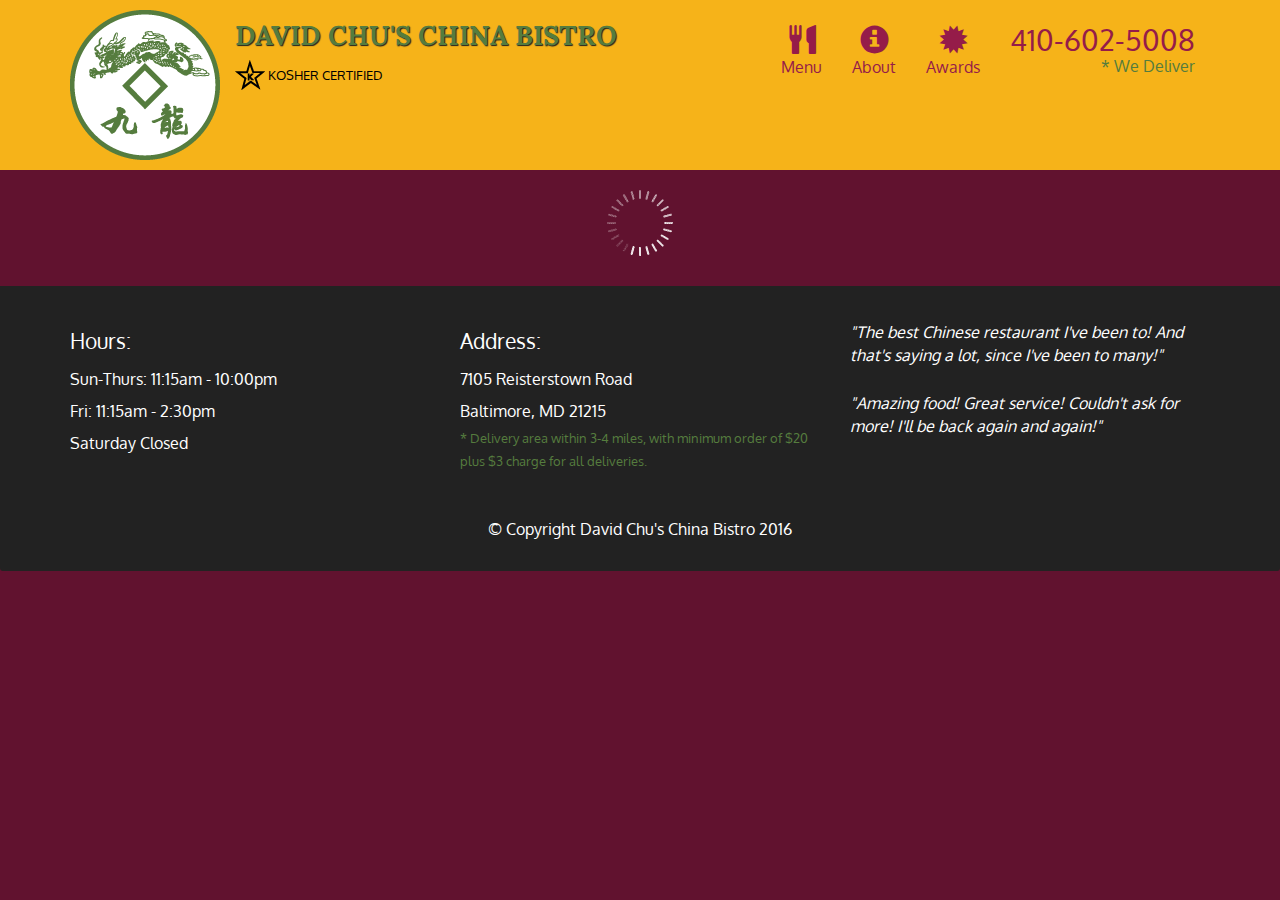
<file: index.html>
<!doctype html>
<html lang="en">
  <head>
    <meta charset="utf-8">
    <meta http-equiv="X-UA-Compatible" content="IE=edge">
    <meta name="viewport" content="width=device-width, initial-scale=1">
    <title>David Chu's China Bistro</title>
    <link rel="stylesheet" href="css/bootstrap.min.css">
    <link rel="stylesheet" href="css/styles.css">
    <link href='https://fonts.googleapis.com/css?family=Oxygen:400,300,700' rel='stylesheet' type='text/css'>
    <link href='https://fonts.googleapis.com/css?family=Lora' rel='stylesheet' type='text/css'>
  </head>
<body>
  <header>
    <nav id="header-nav" class="navbar navbar-default">
      <div class="container">
        <div class="navbar-header">
          <a href="index.html" class="pull-left visible-md visible-lg">
            <div id="logo-img" alt="Logo image"></div>
          </a>

          <div class="navbar-brand">
            <a href="index.html"><h1>David Chu's China Bistro</h1></a>
            <p>
              <img src="images/star-k-logo.png" alt="Kosher certification">
              <span>Kosher Certified</span>
            </p>
          </div>

          <button id="navbarToggle" type="button" class="navbar-toggle collapsed" data-toggle="collapse" data-target="#collapsable-nav" aria-expanded="false">
            <span class="sr-only">Toggle navigation</span>
            <span class="icon-bar"></span>
            <span class="icon-bar"></span>
            <span class="icon-bar"></span>
          </button>
        </div>
        
        <div id="collapsable-nav" class="collapse navbar-collapse">
           <ul id="nav-list" class="nav navbar-nav navbar-right">
            <li id="navHomeButton" class="visible-xs active">
              <a href="index.html">
                <span class="glyphicon glyphicon-home"></span> Home</a>
            </li>
            <li id="navMenuButton">
              <a href="#" onclick="$dc.loadMenuCategories();">
                <span class="glyphicon glyphicon-cutlery"></span><br class="hidden-xs"> Menu</a>
            </li>
            <li>
              <a href="#">
                <span class="glyphicon glyphicon-info-sign"></span><br class="hidden-xs"> About</a>
            </li>
            <li>
              <a href="#">
                <span class="glyphicon glyphicon-certificate"></span><br class="hidden-xs"> Awards</a>
            </li>
            <li id="phone" class="hidden-xs">
              <a href="tel:410-602-5008">
                <span>410-602-5008</span></a><div>* We Deliver</div>
            </li>
          </ul><!-- #nav-list -->
        </div><!-- .collapse .navbar-collapse -->
      </div><!-- .container -->
    </nav><!-- #header-nav -->
  </header>

  <div id="call-btn" class="visible-xs">
    <a class="btn" href="tel:410-602-5008">
    <span class="glyphicon glyphicon-earphone"></span>
    410-602-5008
    </a>
  </div>
  <div id="xs-deliver" class="text-center visible-xs">* We Deliver</div>

  <div id="main-content" class="container"></div>

  <footer class="panel-footer">
    <div class="container">
      <div class="row">
        <section id="hours" class="col-sm-4">
          <span>Hours:</span><br>
          Sun-Thurs: 11:15am - 10:00pm<br>
          Fri: 11:15am - 2:30pm<br>
          Saturday Closed
          <hr class="visible-xs">
        </section>
        <section id="address" class="col-sm-4">
          <span>Address:</span><br>
          7105 Reisterstown Road<br>
          Baltimore, MD 21215
          <p>* Delivery area within 3-4 miles, with minimum order of $20 plus $3 charge for all deliveries.</p>
          <hr class="visible-xs">
        </section>
        <section id="testimonials" class="col-sm-4">
          <p>"The best Chinese restaurant I've been to! And that's saying a lot, since I've been to many!"</p>
          <p>"Amazing food! Great service! Couldn't ask for more! I'll be back again and again!"</p>
        </section>
      </div>
      <div class="text-center">&copy; Copyright David Chu's China Bistro 2016</div>
    </div>
  </footer>

  <!-- jQuery (Bootstrap JS plugins depend on it) -->
  <script src="js/jquery-2.1.4.min.js"></script>
  <script src="js/bootstrap.min.js"></script>
  <script src="js/ajax-utils.js"></script>
  <script src="js/script.js"></script>
</body>
</html>
</file>
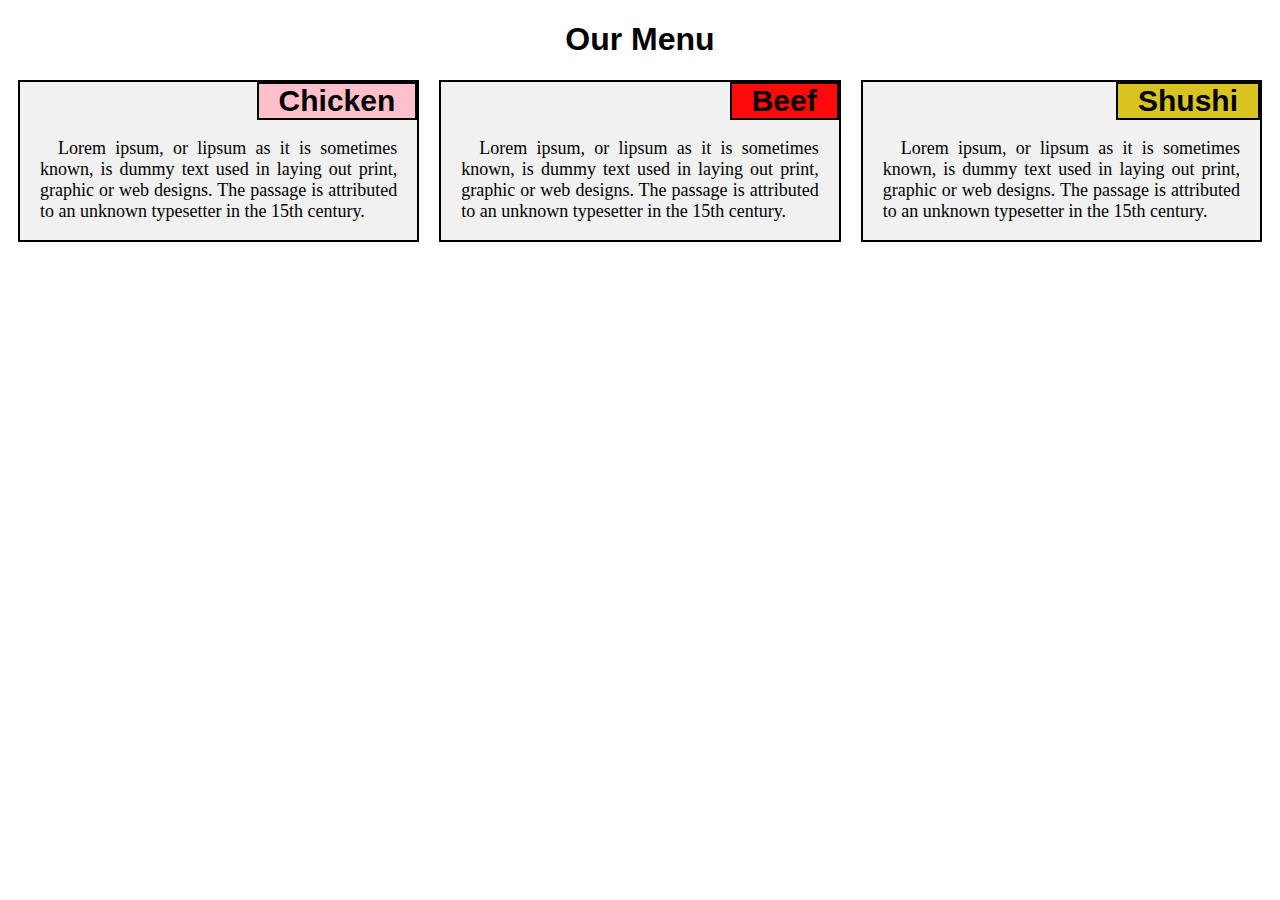
<file: module2-solution/WebContent/index.html>
<!DOCTYPE html>
<html>
<head>
<link rel="stylesheet" href="css/style.css">
</head>
<body>
	<h1>Our Menu</h1>
	<div class="flex-container">

		<section class="chicken-section flex-item-left">
			<h4 class="chicken">Chicken</h4>
			<p>&emsp;Lorem ipsum, or lipsum as it is sometimes known, is
				dummy text used in laying out print, graphic or web designs. The
				passage is attributed to an unknown typesetter in the 15th century.</p>
		</section>
		<section class="flex-item-right">
			<h4 class="beef">Beef</h4>
			<p>&emsp;Lorem ipsum, or lipsum as it is sometimes known, is
				dummy text used in laying out print, graphic or web designs. The
				passage is attributed to an unknown typesetter in the 15th century.</p>
		</section>
		<section class="flex-item-right">
			<h4 class="shushi">Shushi</h4>
			<p>&emsp;Lorem ipsum, or lipsum as it is sometimes known, is
				dummy text used in laying out print, graphic or web designs. The
				passage is attributed to an unknown typesetter in the 15th century.</p>
		</section>
	</div>

</body>
</html>
</file>
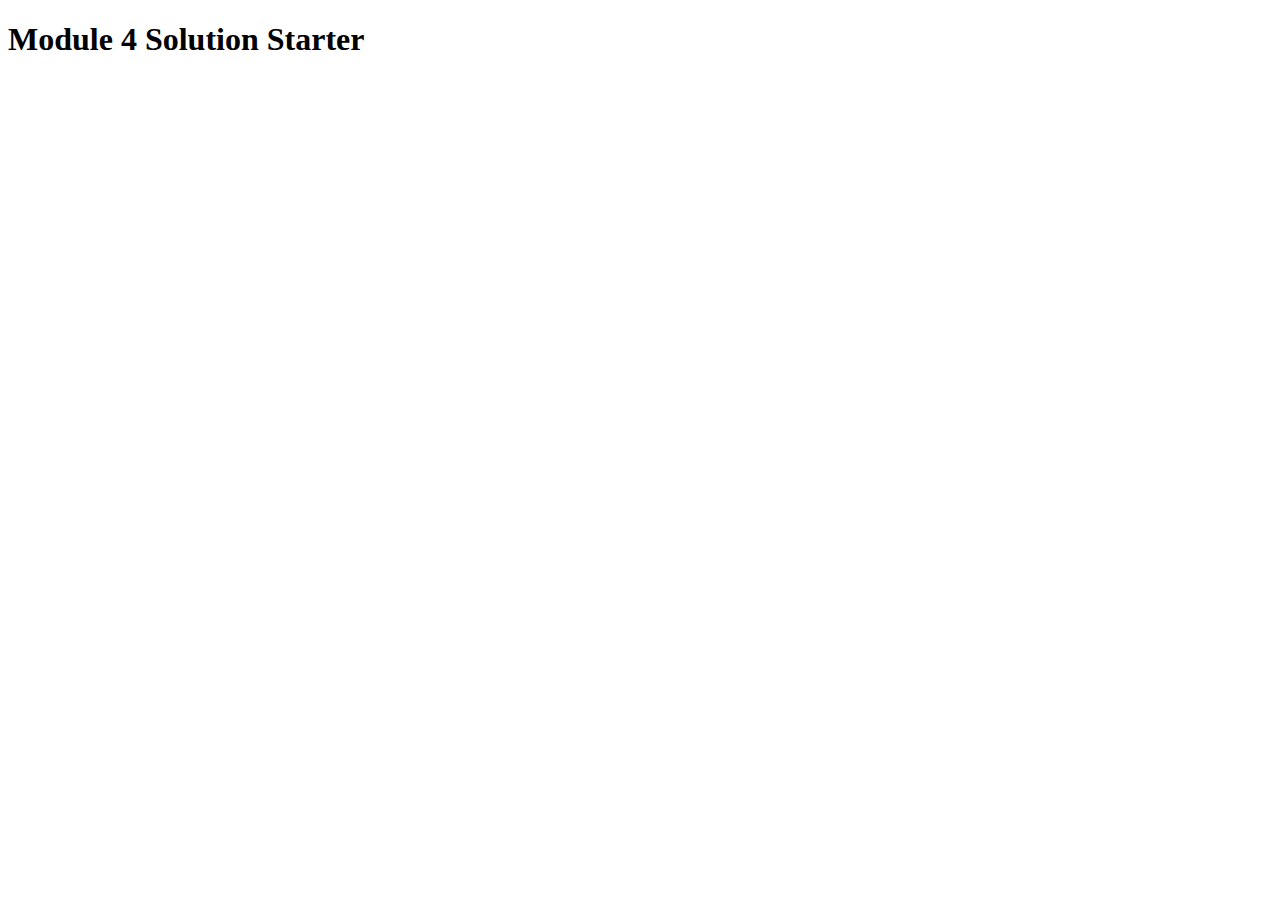
<file: module4-solution/WebContent/index.html>
<!DOCTYPE html>
<html>
<head>
  <meta charset="utf-8">
  <title>Module 4 Solution Starter</title>
  <script>
    var names = []; // DO NOT REMOVE
  </script>
  <script src="SpeakHello.js"></script>
  <script src="SpeakGoodBye.js"></script>
  <script src="script.js"></script>
</head>
<body>
  <h1>Module 4 Solution Starter</h1>
</body>
</html>
</file>
<file: css/styles.css>
body {
  font-size: 16px;
  color: #fff;
  background-color: #61122f;
  font-family: 'Oxygen', sans-serif;
}

/** HEADER **/
#header-nav {
  background-color: #f6b319;
  border-radius: 0;
  border: 0;
}

#logo-img {
  background: url('../images/restaurant-logo_large.png') no-repeat;
  width: 150px;
  height: 150px;
  margin: 10px 15px 10px 0;
}

.navbar-brand {
  padding-top: 25px;
}
.navbar-brand h1 { /* Restaurant name */
  font-family: 'Lora', serif;
  color: #557c3e;
  font-size: 1.5em;
  text-transform: uppercase;
  font-weight: bold;
  text-shadow: 1px 1px 1px #222;
  margin-top: 0;
  margin-bottom: 0;
  line-height: .75;
}
.navbar-brand a:hover, .navbar-brand a:focus {
  text-decoration: none;
}
.navbar-brand p { /* Kosher cert */
  color: #000;
  text-transform: uppercase;
  font-size: .7em;
  margin-top: 15px;
}
.navbar-brand p span { /* Star-K */
  vertical-align: middle;
}

#nav-list {
  margin-top: 10px;
}
#nav-list a {
  color: #951C49;
  text-align: center;
}
#nav-list a:hover {
  background: #E7E7E7;
}
#nav-list a span {
  font-size: 1.8em;
}

#phone {
  margin-top: 5px;
}
#phone a { /* Phone number */
  text-align: right;
  padding-bottom: 0;
}
#phone div { /* We Deliver */
  color: #557c3e;
  text-align: right;
  padding-right: 15px;
}

.navbar-header button.navbar-toggle, .navbar-header .icon-bar {
  border: 1px solid #61122f;
}
.navbar-header button.navbar-toggle {
  clear: both;
  margin-top: -30px;
}
/* END HEADER */

/* FOOTER */
.panel-footer {
  margin-top: 30px;
  padding-top: 35px;
  padding-bottom: 30px;
  background-color: #222;
  border-top: 0;
}
.panel-footer div.row {
  margin-bottom: 35px;
}
#hours, #address {
  line-height: 2;
}
#hours > span, #address > span {
  font-size: 1.3em;
}
#address p {
  color: #557c3e;
  font-size: .8em;
  line-height: 1.8;
}
#testimonials {
  font-style: italic;
}
#testimonials p:nth-child(2) {
  margin-top: 25px;
}
/* END FOOTER */



/* HOME PAGE */
.container .jumbotron {
  box-shadow: 0 0 50px #3F0C1F;
  border: 2px solid #3F0C1F;
}

#menu-tile, #specials-tile, #map-tile {
  height: 250px;
  width: 100%;
  margin-bottom: 15px;
  position: relative;
  border: 2px solid #3F0C1F;
  overflow: hidden;
}
#menu-tile:hover, #specials-tile:hover, #map-tile:hover {
  box-shadow: 0 1px 5px 1px #cccccc;
}
#menu-tile {
  background: url('../images/menu-tile.jpg') no-repeat;
  background-position: center;
}
#specials-tile {
  background: url('../images/specials-tile.jpg') no-repeat;
  background-position: center;
}
#menu-tile span, #specials-tile span, #map-tile span {
  position: absolute;
  bottom: 0;
  right: 0;
  width: 100%;
  text-align: center;
  font-size: 1.6em;
  text-transform: uppercase;
  background-color: #000;
  color: #fff;
  opacity: .8;
}
/* END HOME PAGE */

/* MENU CATEGORIES PAGE */
.category-tile { 
  position: relative;
  border: 2px solid #3F0C1F;
  overflow: hidden;
  width: 200px;
  height: 200px;
  margin: 0 auto 15px;
}
.category-tile span {
  position: absolute;
  bottom: 0;
  right: 0;
  width: 100%;
  text-align: center;
  font-size: 1.2em;
  text-transform: uppercase;
  background-color: #000;
  color: #fff;
  opacity: .8;
}
.category-tile:hover {
  box-shadow: 0 1px 5px 1px #cccccc;
}

#menu-categories-title + div {
  margin-bottom: 50px;
}
/* END MENU CATEGORIES PAGE */

/* SINGLE CATEGORY PAGE */
.menu-item-tile {
  margin-bottom: 25px;
}
.menu-item-tile hr {
  width: 80%;
}
.menu-item-tile .menu-item-price {
  font-size: 1.1em;
  text-align: right;
  margin-top: -15px;
  margin-right: -15px;
}
.menu-item-tile .menu-item-price span {
  font-size: .6em;
}
.menu-item-photo {
  position: relative;
  border: 2px solid #3F0C1F; 
  overflow: hidden;
  padding: 0;
  margin-right: -15px;
  margin-left: auto;
  margin-bottom: 20px;
  max-width: 250px;
}
.menu-item-photo div {
  position: absolute;
  bottom: 0;
  right: 0;
  width: 80px;
  background-color: #557c3e;
  text-align: center;
}
.menu-item-description {
  padding-right: 30px;
}
h3.menu-item-title {
  margin: 0 0 10px;
}
.menu-item-details {
  font-size: .9em;
  font-style: italic;
}
/* END SINGLE CATEGORY PAGE */


/********** Large devices only **********/
@media (min-width: 1200px) {
  .container .jumbotron {
    background: url('../images/jumbotron_1200.jpg') no-repeat;
    height: 675px;
  }
}

/********** Medium devices only **********/
@media (min-width: 992px) and (max-width: 1199px) {
  /* Header */
  #logo-img {
    background: url('../images/restaurant-logo_medium.png') no-repeat;
    width: 100px;
    height: 100px;
    margin: 5px 5px 5px 0;
  }
  /* End Header */

  /* Home Page */
  .container .jumbotron {
    background: url('../images/jumbotron_992.jpg') no-repeat;
    height: 558px;
  }
  /* End Home Page */
}

/********** Small devices only **********/
@media (min-width: 768px) and (max-width: 991px) {
  /* Home Page */
  .container .jumbotron {
    background: url('../images/jumbotron_768.jpg') no-repeat;
    height: 432px;
  }
  /* End Home Page */
}

/********** Extra small devices only **********/
@media (max-width: 767px) {
  /* Header */
  .navbar-brand {
    padding-top: 10px;
    height: 80px;
  }
  .navbar-brand h1 { /* Restaurant name */
    padding-top: 10px;
    font-size: 5vw; /* 1vw = 1% of viewport width */
  }
  .navbar-brand p { /* Kosher cert */
    font-size: .6em;
    margin-top: 12px;
  }
  .navbar-brand p img { /* Star-K */
    height: 20px;
  }

  #collapsable-nav a { /* Collapsed nav menu text */
    font-size: 1.2em;
  }
  #collapsable-nav a span { /* Collapsed nav menu glyph */
    font-size: 1em;
    margin-right: 5px;
  }

  #call-btn > a {
    font-size: 1.5em;
    display: block;
    margin: 0 20px;
    padding: 10px;
    border: 2px solid #fff;
    background-color: #f6b319;
    color: #951c49;
  }
  #xs-deliver {
    margin-top: 5px;
    font-size: .7em;
    letter-spacing: .1em;
    text-transform: uppercase;
  }
  /* End Header */

  /* Footer */
  .panel-footer section {
    margin-bottom: 30px;
    text-align: center;
  }
  .panel-footer section:nth-child(3) {
    margin-bottom: 0; /* margin already exists on the whole row */
  }
  .panel-footer section hr {
    width: 50%;
  }
  /* End Footer */

  /* Home Page */
  .container .jumbotron {
    margin-top: 30px;
    padding: 0;
  }
  #menu-tile, #specials-tile {
    width: 360px;
    margin: 0 auto 15px;
  }

  .menu-item-photo {
    margin-right: auto;
  }
  .menu-item-tile .menu-item-price {
    text-align: center;
  }
  .menu-item-description {
    text-align: center;;
  }
}


/********** Super extra small devices Only :-) (e.g., iPhone 4) **********/
@media (max-width: 479px) {
  /* Header */
  .navbar-brand h1 { /* Restaurant name */
    padding-top: 5px;
    font-size: 6vw;
  }
  /* End Header */
  
  /* Home page */
  #menu-tile, #specials-tile {
    width: 280px;
    margin: 0 auto 15px;
  }

  .col-xxs-12 {
    position: relative;
    min-height: 1px;
    padding-right: 15px;
    padding-left: 15px;
    float: left;
    width: 100%;
  }
}
</file>
<file: module2-solution/WebContent/css/style.css>
* {
	box-sizing: border-box;
}

h1 {
	text-align: center;
	font-family: Helvetica;
}

h4 {
	
	font-family: Helvetica;
	float: right;
	margin-top: 0px;
	border: 2px solid black;
	padding-left: 20px;
	padding-right: 20px;
	font-weight: bold;
	margin-bottom: 18px;
}

p {
	clear: both;
	font-size:18px;
	padding-left: 20px;
	padding-right: 20px;
	text-align: justify;
}

.chicken {
	background-color: pink;
}

.beef {
	background-color: rgb(255, 10, 10);
}

.shushi {
	background-color: rgb(217, 195, 33);
}

.flex-container {
	display: flex;
	flex-wrap: wrap;
	font-size: 30px;
	text-align: center;
}

.flex-item-right, .flex-item-left {
	background-color: #f1f1f1;
	border: 2px solid black;
}

@media ( min-width : 992px) {
	.flex-item-right, .flex-item-left {
		flex: 30%;
		margin: 0 10px;
		justify-content: space-around;
		flex: 30%;
	}
}

@media ( min-width : 768px) and (max-width: 991px) {
	.flex-item-right, .flex-item-left {
		flex: 45%;
		margin: 10px 10px;
	}
}
/* Responsive layout - makes a one column-layout instead of a two-column layout */
@media ( max-width : 767px) {
	.flex-item-right, .flex-item-left {
		flex: 100%;
		margin: 10px 0;
	}
}
</file>
